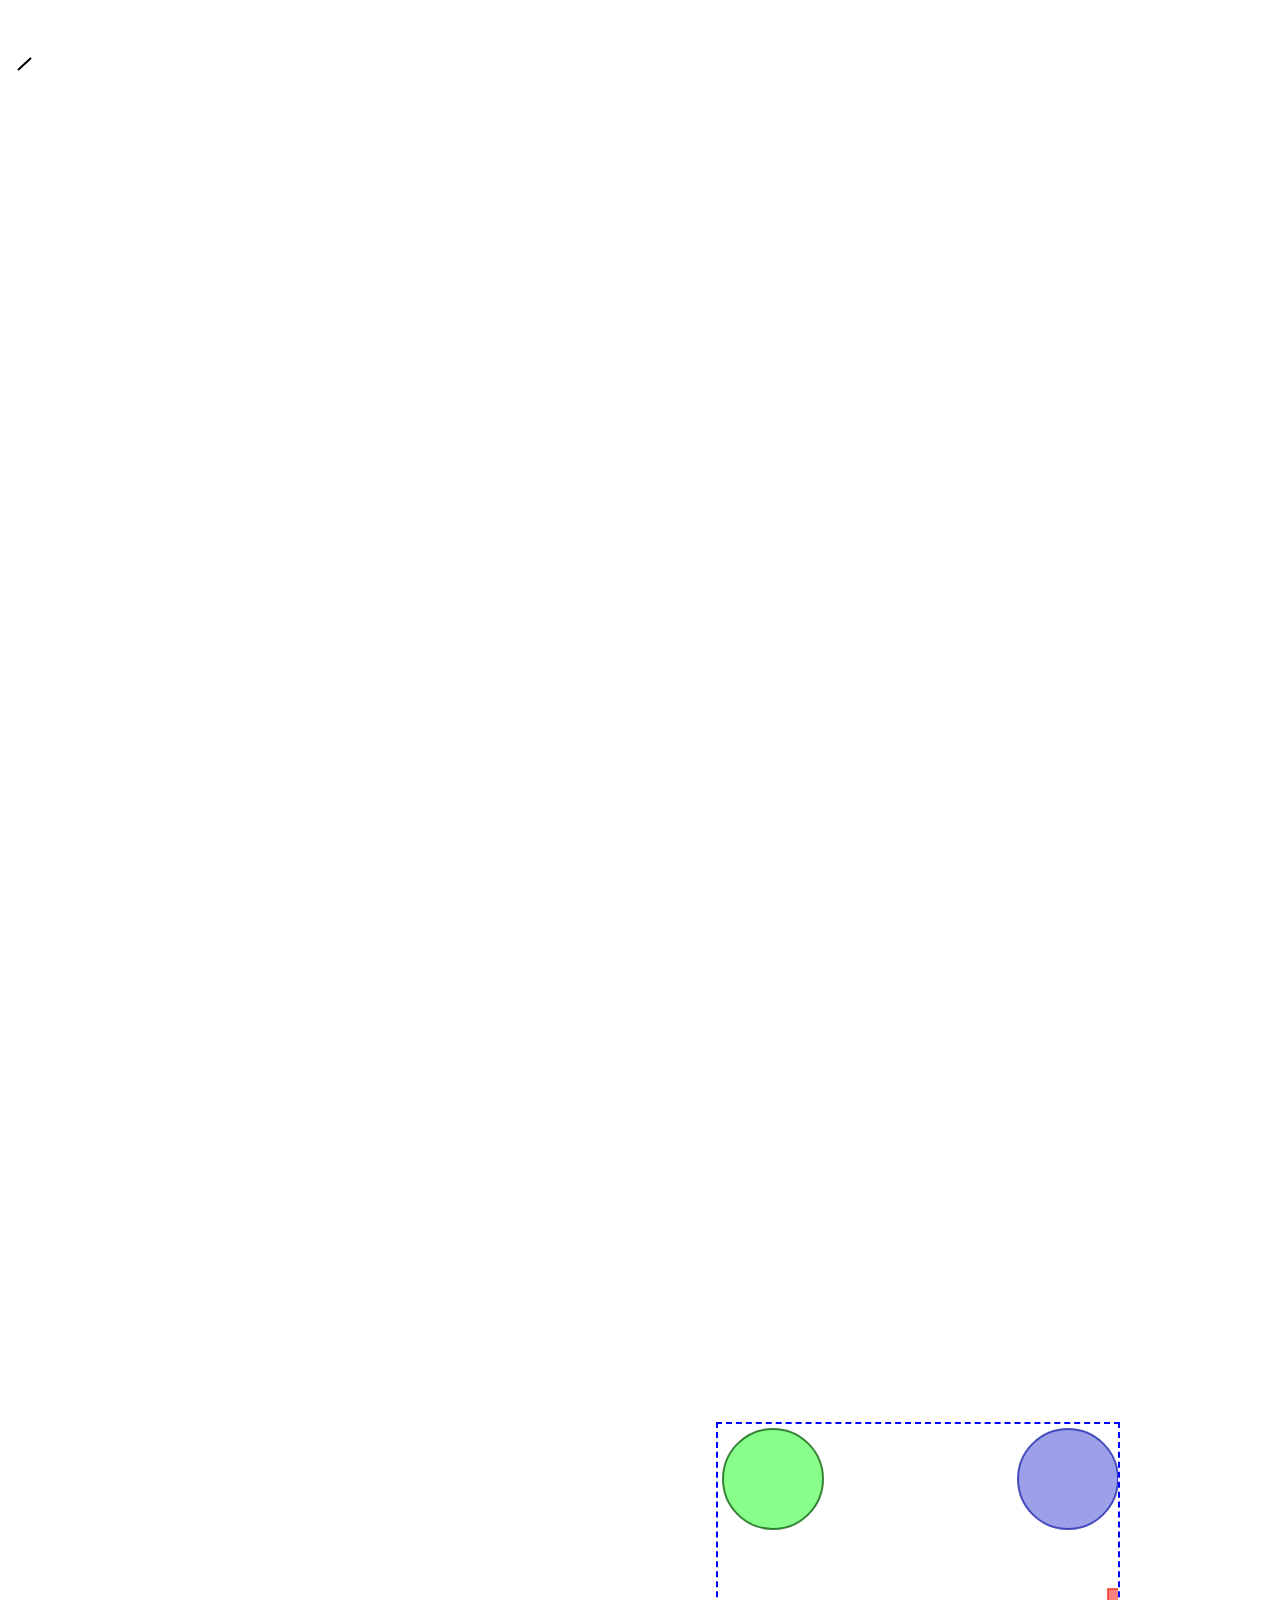
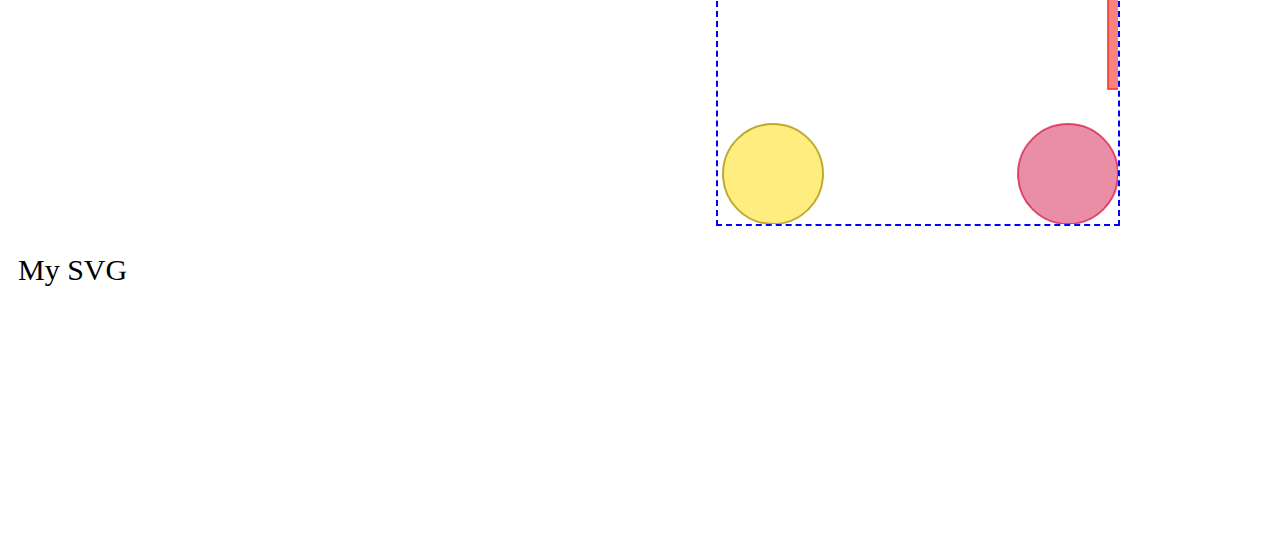
<file: svgplayground.html>
<svg>
		<!-- <line   x1="20" y1="100" x2="100" y2="20"
      stroke-width="2" stroke="black"/> -->
      <line   x1="23" y1="50" x2="10" y2="62"
      stroke-width="2" stroke="black"/>
	</svg>

	<svg version="1.1" xmlns="http://www.w3.org/2000/svg" xmlns:xlink="http://www.w3.org/1999/xlink" x="0px" y="0px" viewBox="0 0 45 45" xml:space="preserve">
	</svg>

	<svg xmlns="http://www.w3.org/2000/svg" version="1.1" height = "400px"  width = "400px">
	</svg>


	<svg version="1.1"
     baseProfile="full"
     xmlns="http://www.w3.org/2000/svg"
     xmlns:xlink="http://www.w3.org/1999/xlink"
     xmlns:ev="http://www.w3.org/2001/xml-events">
   </svg>





<!-- пример шаблона  ОБЪЯВЛЕНИЯ!  документа  -->

   <!DOCTYPE svg PUBLIC "-//W3C//DTD SVG 1.1//EN" 
  "//www.w3.org/Graphics/SVG/1.1/DTD/svg11.dtd">
<svg width="400" height="400" version="1.1"
viewBox="0 0 400 400" preserveAspectRatio="none"
      xmlns="//www.w3.org/2000/svg" 
      style="border: 2px dashed blue;">
 
    <!--colored circles in corners of  the canvas  -->
    <circle cx="55" cy="55" r="50" fill="rgba(20,255,24, 0.5)"  stroke="rgba(6,90,6, 0.75)" stroke-width="2"/>
    <circle cx="350" cy="55" r="50" fill="rgba(57,65,212, 0.5)"  stroke="rgba(26,31,167, 0.75)" stroke-width="2"/>
    <circle cx="350" cy="350" r="50" fill="rgba(212,30,75, 0.5)"  stroke="rgba(212,30,75, 0.75)" stroke-width="2"/>
    <circle cx="55" cy="350" r="50" fill="rgba(255,221,0, 0.5)"  stroke="rgba(169,146,0, 0.75)" stroke-width="2"/>
 
    <!--the red rectangle outside viewing area  svg   -->
    <rect x="390" y="165" width="100" height="100" fill="rgba(244,47,39, 0.6)"  stroke="rgba(244,47,39, 0.75)" stroke-width="2"/>
</svg>





            


 <svg width="300px" height="300px" xmlns="http://www.w3.org/2000/svg">
    <text x="10" y="50" font-size="30">My SVG</text>
</svg>  <!--   для вставки в HTML-->
</file>
